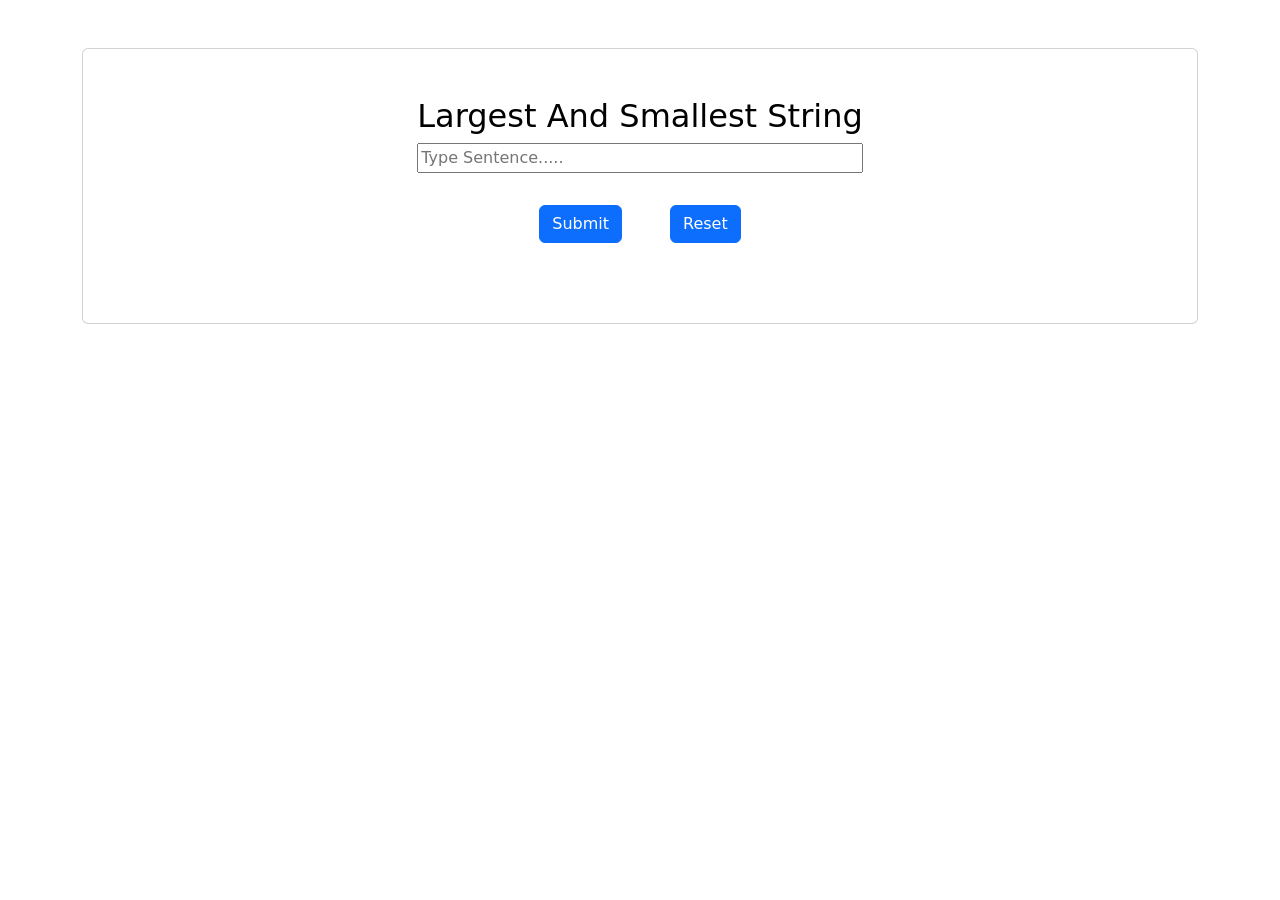
<file: JS_Exercises/JavaScript_1 - Get Large & Small String/Index.html>
<!DOCTYPE html>
<html lang="en">

<head>
    <meta charset="UTF-8">
    <meta name="viewport" content="width=device-width, initial-scale=1.0">
    <title>Largest And Smallest String</title>
    <link rel="stylesheet" href="./Assets/CSS/bootstrap.min.css">
    <script src="./Assets/JS/script.js"></script>
</head>
<body>
    <div class="container">
        <div class="card bg-white text-black p-5 mt-5 d-flex align-items-center justify-content-center" >
            <div class="cardBody">
                <h2>Largest And Smallest String</h2>
                <input type="text" id="sentence" placeholder="Type Sentence....." class="w-100">
                <div class="d-flex gap-5 align-items-center justify-content-center p-3">
                    <button type="submit" onclick="largeSmall()"  class="btn btn-primary mt-3">Submit</button>
                    <button type="reset" onclick="reSet()" class="btn btn-primary mt-3">Reset</button>
                </div>
                
                <p id="message" class="fw-bold  text-center"></p>
                
            </div>

        </div>
    </div>
</body>

</html>
</file>
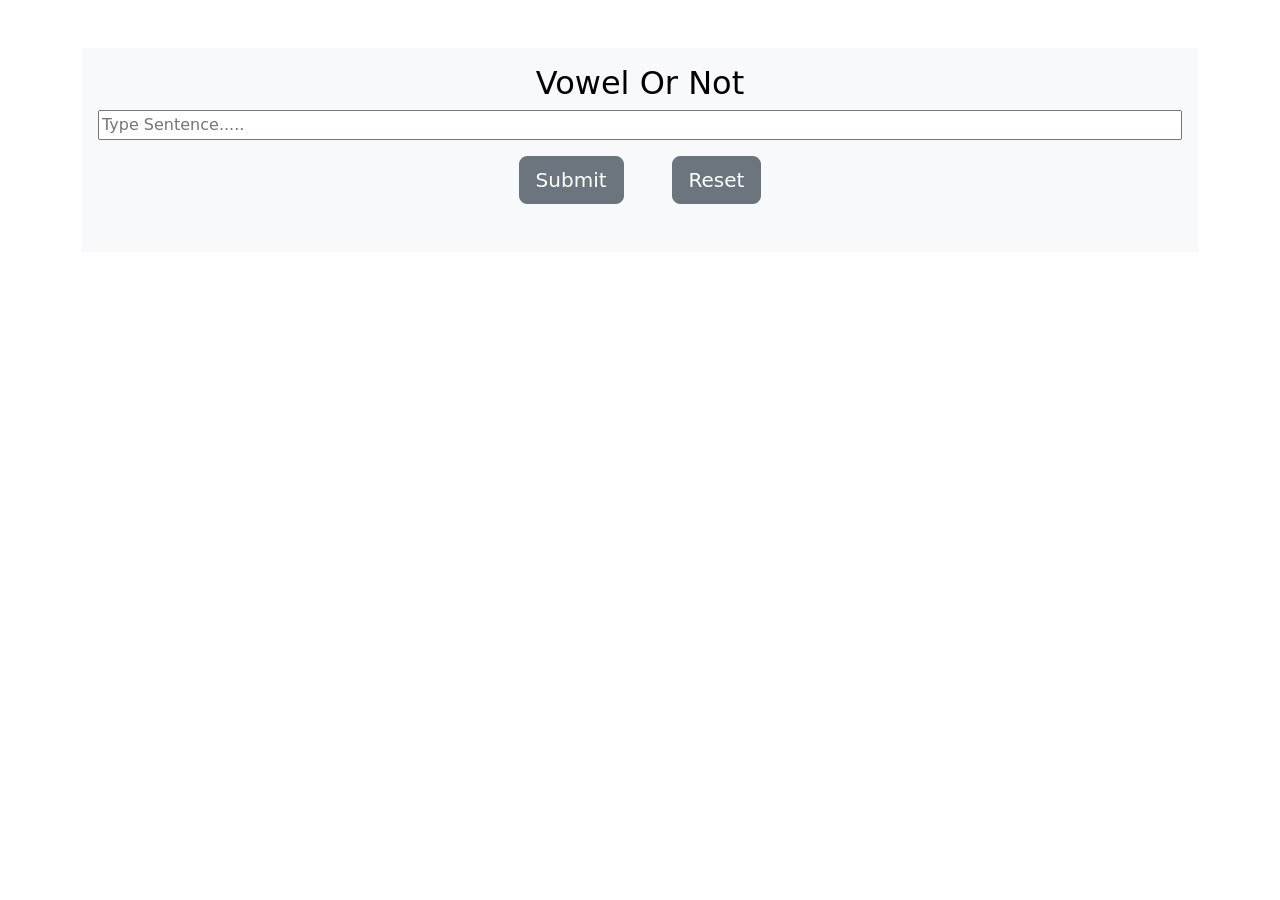
<file: JS_Exercises/JavaScript_2 - VowelorNot/index.html>
<!DOCTYPE html>
<html lang="en">

<head>
    <meta charset="UTF-8">
    <meta name="viewport" content="width=device-width, initial-scale=1.0">
    <link rel="stylesheet" href="./Assets/CSS/bootstrap.min.css">
    <script src="./Assets/JS/script.js"></script>
    <title>Check Vowel Or Not</title>
</head>

<body>
    <form  onsubmit="vowelCheck(event)" >
        <div class="container">
            <div class="p-3 mt-5  text-bg-light">
                <div>
                    <h2 class="text-center">Vowel Or Not</h2>
                    <input type="text" id="sentence" placeholder="Type Sentence....." class="w-100">
                    <div class="d-flex gap-5 justify-content-center p-3">
                        <button type="submit"  class="btn btn-secondary btn-lg">Submit</button>
                        <button type="reset" onclick="reSet()" class="btn btn-secondary btn-lg">Reset</button>
                    </div>

                    <p id="message" class="fw-bold  text-center"></p>

                </div>
            </div>
        </div>
    </form>
</body>

</html>
</file>
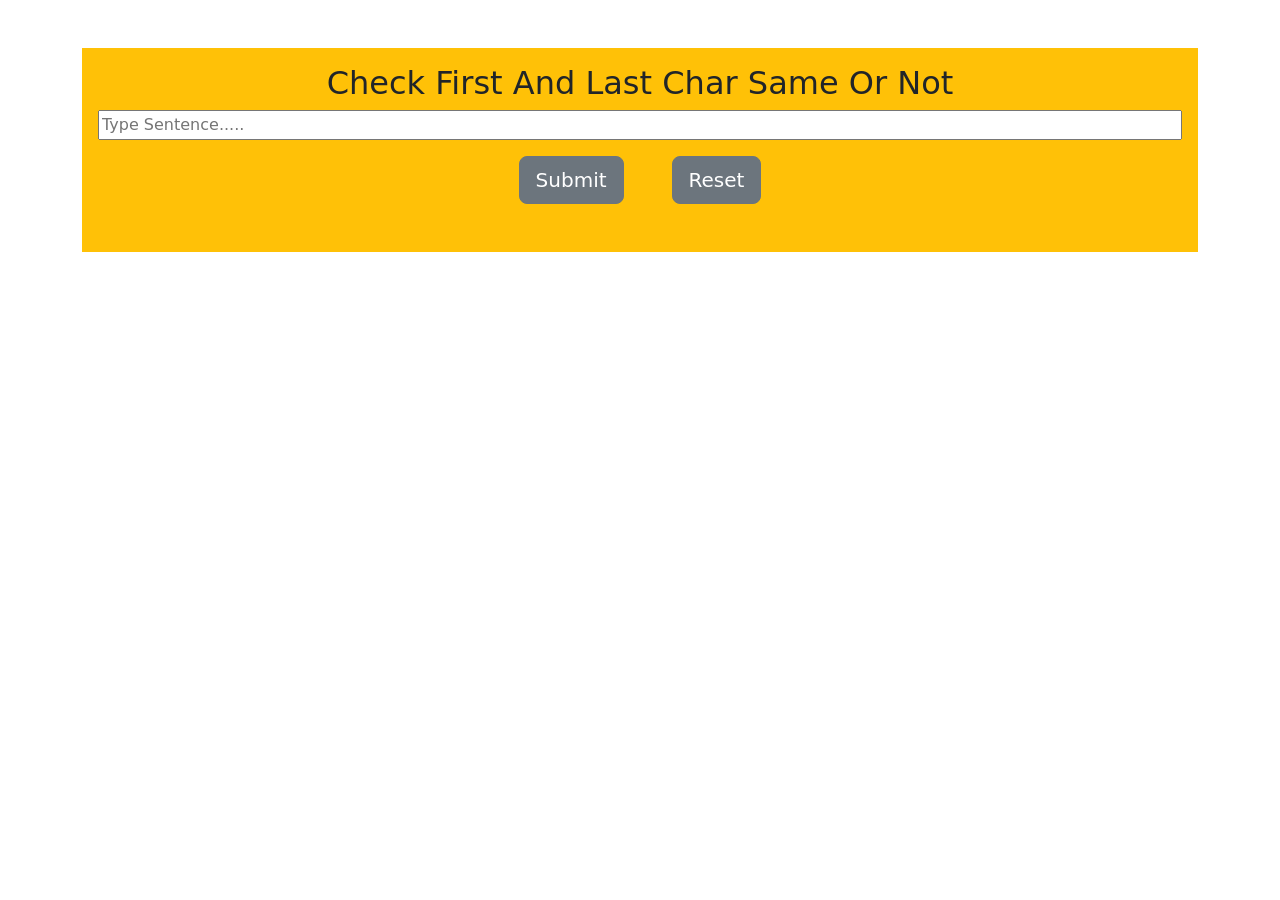
<file: JS_Exercises/JavaScript_3-StringHandling/Index.html>
<!DOCTYPE html>
<html lang="en">

<head>
    <meta charset="UTF-8">
    <meta name="viewport" content="width=device-width, initial-scale=1.0">
    <title>Check First And Last Letter</title>
    <link rel="stylesheet" href="./Assets/CSS/bootstrap.min.css">
    <script src="./Assets/JS/script.js"></script>
</head>

<body>
    <form onsubmit="checkStringChar(event)">
        <div class="container">
            <div class="p-3 mt-5 bg-warning text-dark">
                <div>
                    <h2 class="text-center">Check First And Last Char Same Or Not</h2>
                    <input type="text" id="sentence" placeholder="Type Sentence....." class="w-100">
                    <div class="d-flex gap-5 justify-content-center p-3">
                        <button type="submit" class="btn btn-secondary btn-lg">Submit</button>
                        <button type="reset" onclick="reSet()" class="btn btn-secondary btn-lg">Reset</button>
                    </div>

                    <p id="message" class="fw-bold  text-center"></p>

                </div>
            </div>
        </div>
    </form>
</body>

</html>
</file>
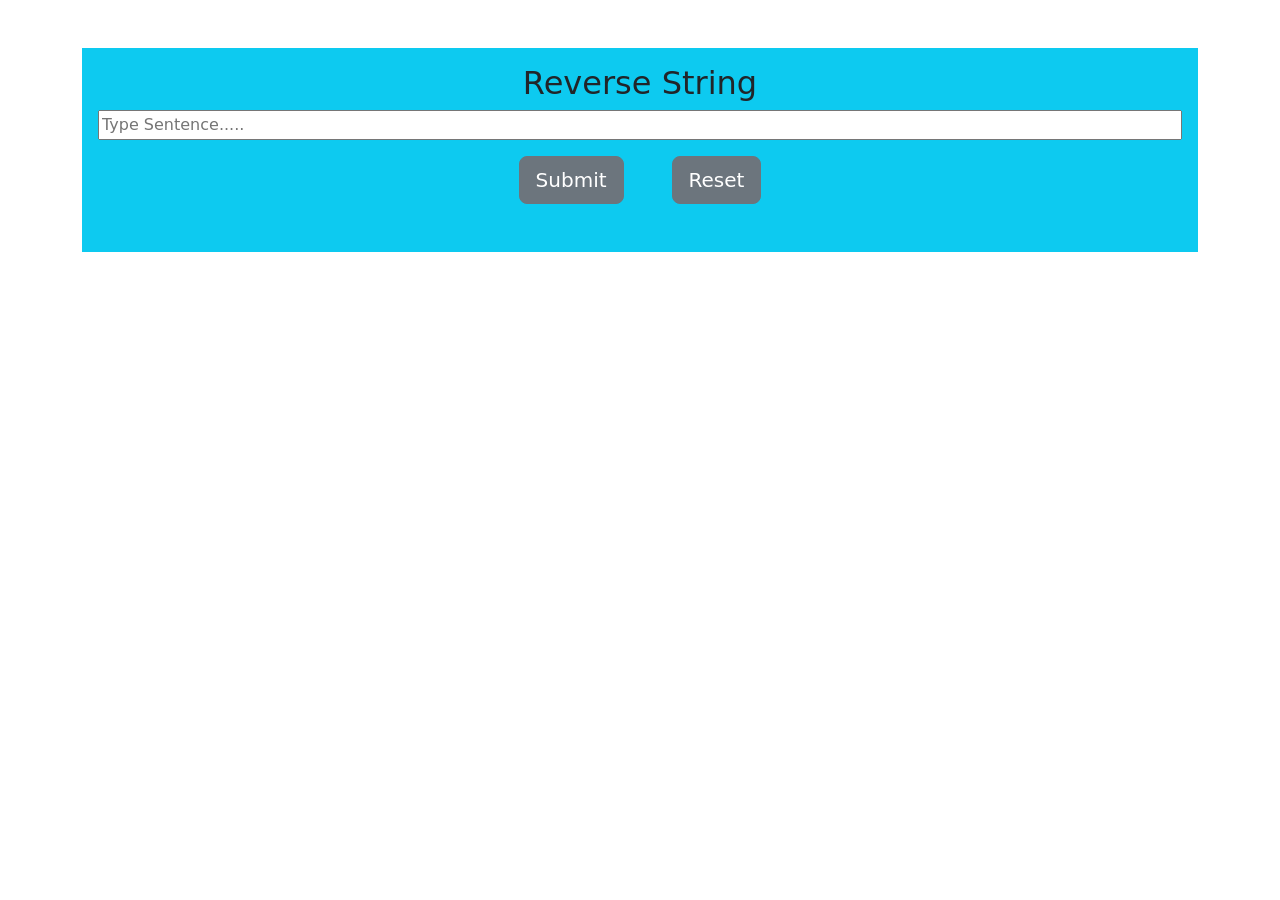
<file: JS_Exercises/JavaScript_4-ReverseString/index.html>
<!DOCTYPE html>
<html lang="en">

<head>
    <meta charset="UTF-8">
    <meta name="viewport" content="width=device-width, initial-scale=1.0">
    <title>Reverse String</title>
    <link rel="stylesheet" href="./Assets/CSS/bootstrap.min.css">
    <script src="./Assets/JS/script.js"></script>
</head>

<body>
    <form action="" onsubmit="reverseString(event)">
        <div class="container">
            <div class="p-3 mt-5 bg-info text-dark">
                <div>
                    <h2 class="text-center">Reverse String</h2>
                    <input type="text" id="sentence" placeholder="Type Sentence....." class="w-100">
                    <div class="d-flex gap-5 justify-content-center p-3">
                        <button type="submit" class="btn btn-secondary btn-lg">Submit</button>
                        <button type="reset" onclick="clearForm()" class="btn btn-secondary btn-lg">Reset</button>
                    </div>

                        <p id="message" class="fw-bold  text-center"></p>
                </div>
            </div>
        </div>
    </form>
</body>

</html>
</file>
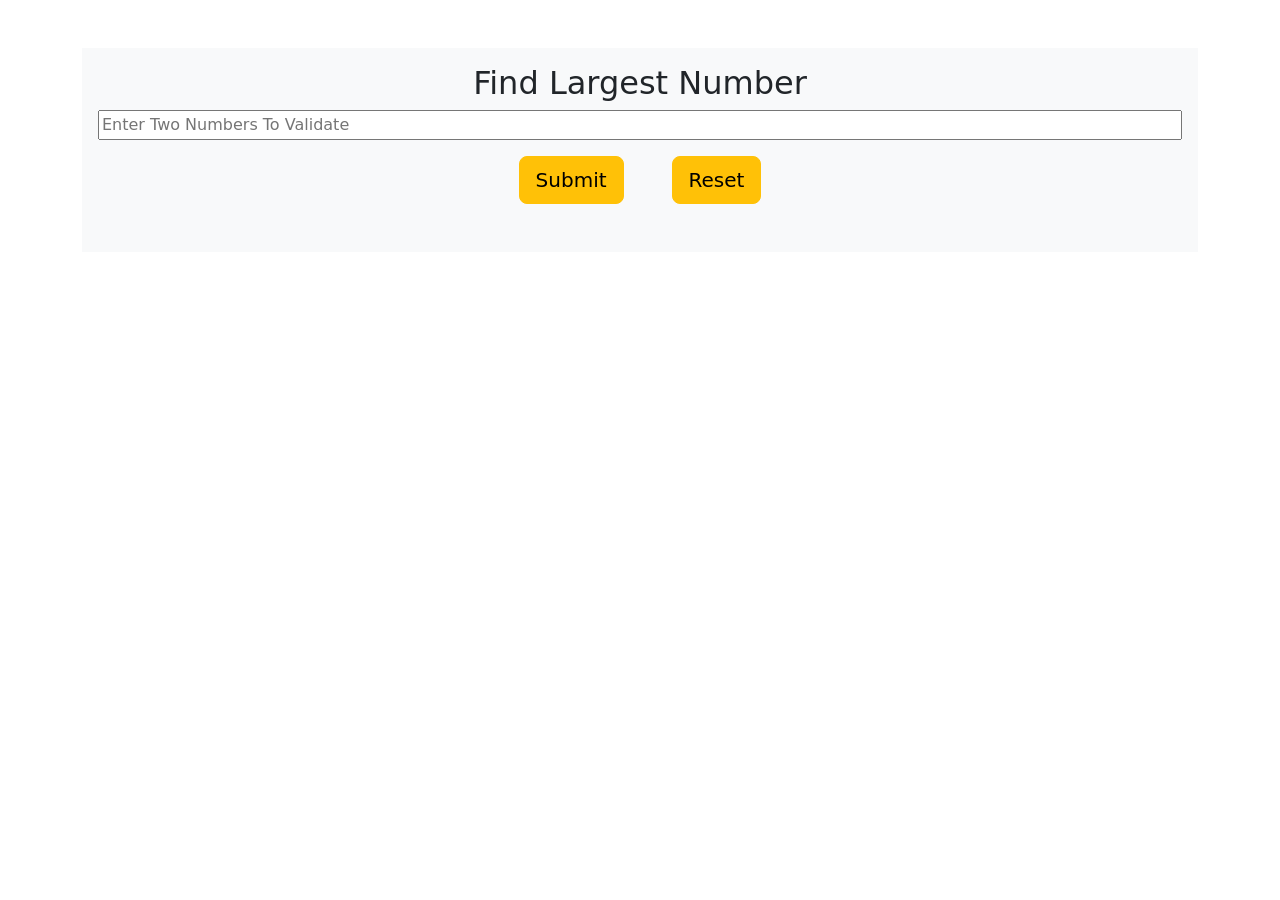
<file: JS_Exercises/JavaScript_5-FindLargestNumber/index.html>
<!DOCTYPE html>
<html lang="en">
<head>
    <meta charset="UTF-8">
    <meta name="viewport" content="width=device-width, initial-scale=1.0">
    <title>Find Largest Number</title>
    <link rel="stylesheet" href="./Assets/CSS/bootstrap.min.css">
    <script src="./Assets/JS/script.js"></script>
</head>
<body>
    <form onsubmit="maxNum(event)">
        <div class="container">
            <div class="p-3 mt-5 bg-light text-dark">
                <div>
                    <h2 class="text-center">Find Largest Number</h2>
                    <input type="text" id="number" placeholder="Enter Two Numbers To Validate" class="w-100">
                    <div class="d-flex gap-5 justify-content-center p-3">
                        <button type="submit" class="btn btn-warning btn-lg">Submit</button>
                         <button type="reset" onclick="clearForm()" class="btn btn-warning btn-lg">Reset</button>
                    </div>
                    <p id="message" class="fw-bold  text-center"></p>
                </div>
            </div>
        </div>
    </form>

</body>
</html>
</file>
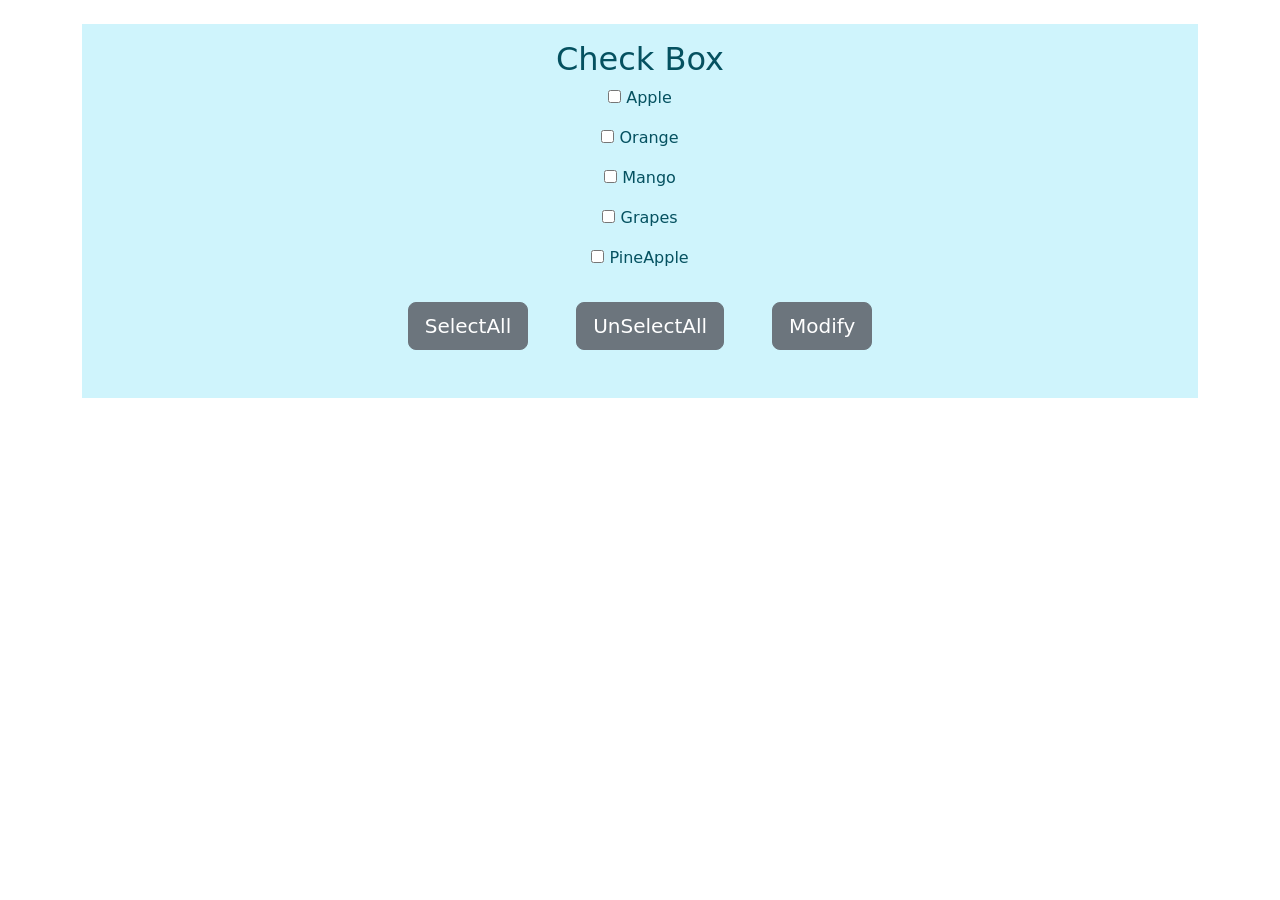
<file: JS_Exercises/JavaScript_6-CheckBox/index.HTML>
<!DOCTYPE html>
<html lang="en">
<head>
    <meta charset="UTF-8">
    <meta name="viewport" content="width=device-width, initial-scale=1.0">
    <link rel="stylesheet" href="./Assets/CSS/bootstrap.min.css">
    <script src="./Assets/JS/script.js"></script>
    <title>Check Box Validation</title>
</head>

<body>
    <div class="container">
        <div class="p-3 mt-4 bg-info-subtle text-info-emphasis">
            <div>
                <h2 class="text-center">Check Box</h2>
                <div class="d-flex flex-column  align-items-center">
                    <p><input type="checkbox" name="myCheck">
                        <label>Apple</label>
                    </p>
                    <p><input type="checkbox" name="myCheck">
                        <label>Orange</label>
                    </p>
                    <p><input type="checkbox" name="myCheck">
                        <label>Mango</label>
                    </p>
                    <p><input type="checkbox" name="myCheck">
                        <label>Grapes</label>
                    </p>
                    <p><input type="checkbox" name="myCheck">
                        <label>PineApple</label>
                    </p>
                </div>
                <div class="d-flex gap-5 justify-content-center p-3">
                    <button type="submit" onclick="checkValidation('select')" class="btn btn-secondary btn-lg">SelectAll</button>
                    <button type="reset" onclick="checkValidation('deselect')" class="btn btn-secondary btn-lg" >UnSelectAll</button>
                    <button type="reset" onclick="checkValidation('modify')" class="btn btn-secondary btn-lg">Modify</button>
                </div>
                <p id="message" class="fw-bold  text-center"></p>
            </div>
        </div>
    </div>
</body>

</html>
</file>
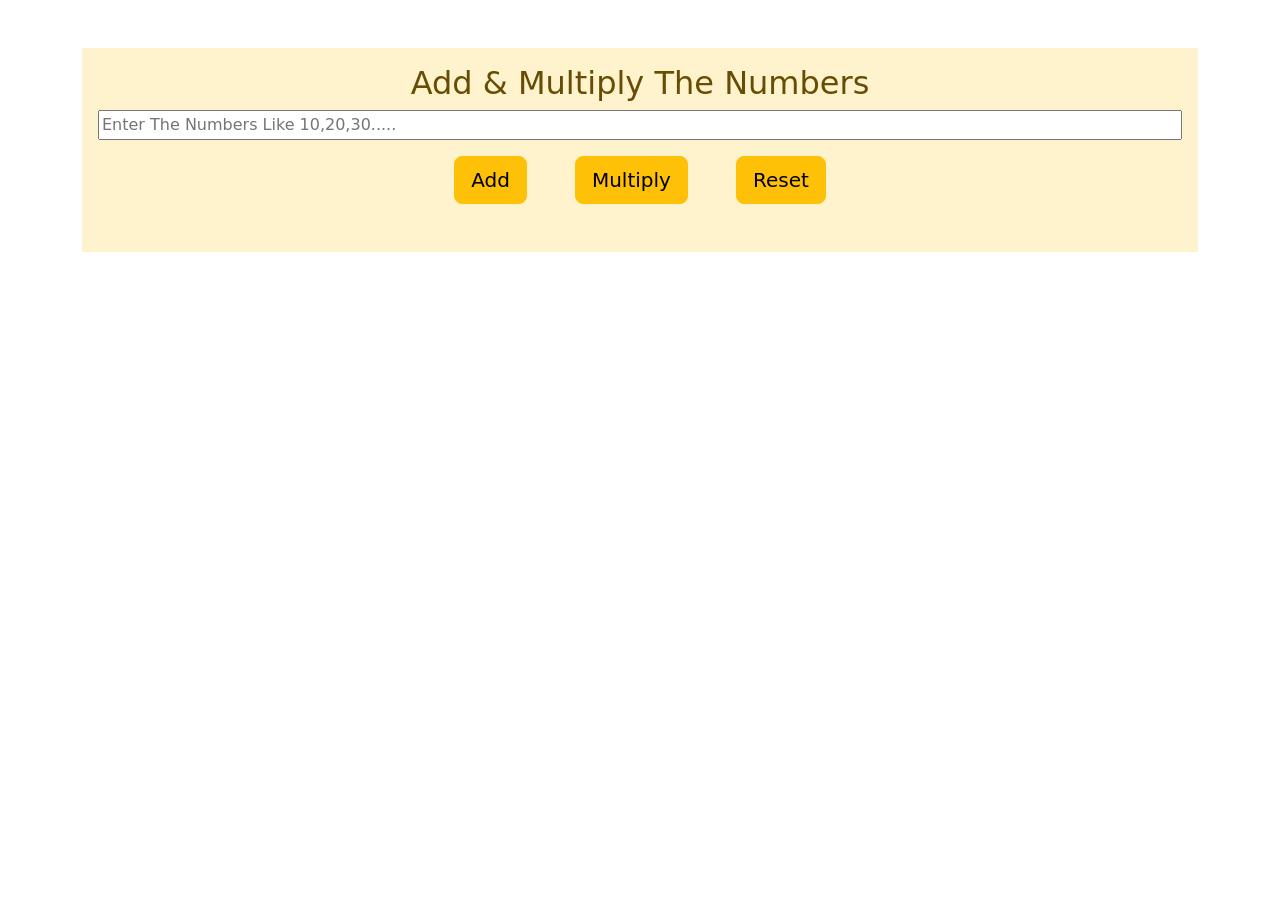
<file: JS_Exercises/JavaScript_7-Sum&Multiply/index.html>
<!DOCTYPE html>
<html lang="en">
<head>
    <meta charset="UTF-8">
    <meta name="viewport" content="width=device-width, initial-scale=1.0">
    <title>Addition And Multiplication</title>
    <link rel="stylesheet" href="./Assets/CSS/bootstrap.min.css">
    <script src="./Assets/JS/script.js"></script>
</head>
<body>
    <form onsubmit="getValidNums(event)">
        <div class="container">
            <div class="p-3 mt-5 bg-warning-subtle text-warning-emphasis">
                <div>
                    <h2 class="text-center">Add & Multiply The Numbers</h2>
                    <input type="text" id="number" placeholder="Enter The Numbers Like 10,20,30....." class="w-100">
                    <div class="d-flex gap-5 justify-content-center p-3">
                        <button type="submit"  onclick="additionMultiplication('addition')"   class="btn btn-warning btn-lg">Add</button>
                        <button type="submit"  onclick="additionMultiplication('multiply')"    class="btn btn-warning btn-lg">Multiply</button>
                        <button type="reset" onclick="clearForm()" class="btn btn-warning btn-lg">Reset</button>
                    </div>
                    <p id="message" class="fw-bold  text-center"></p>
                </div>
            </div>
        </div>
    </form>
</body>
</html>
</file>
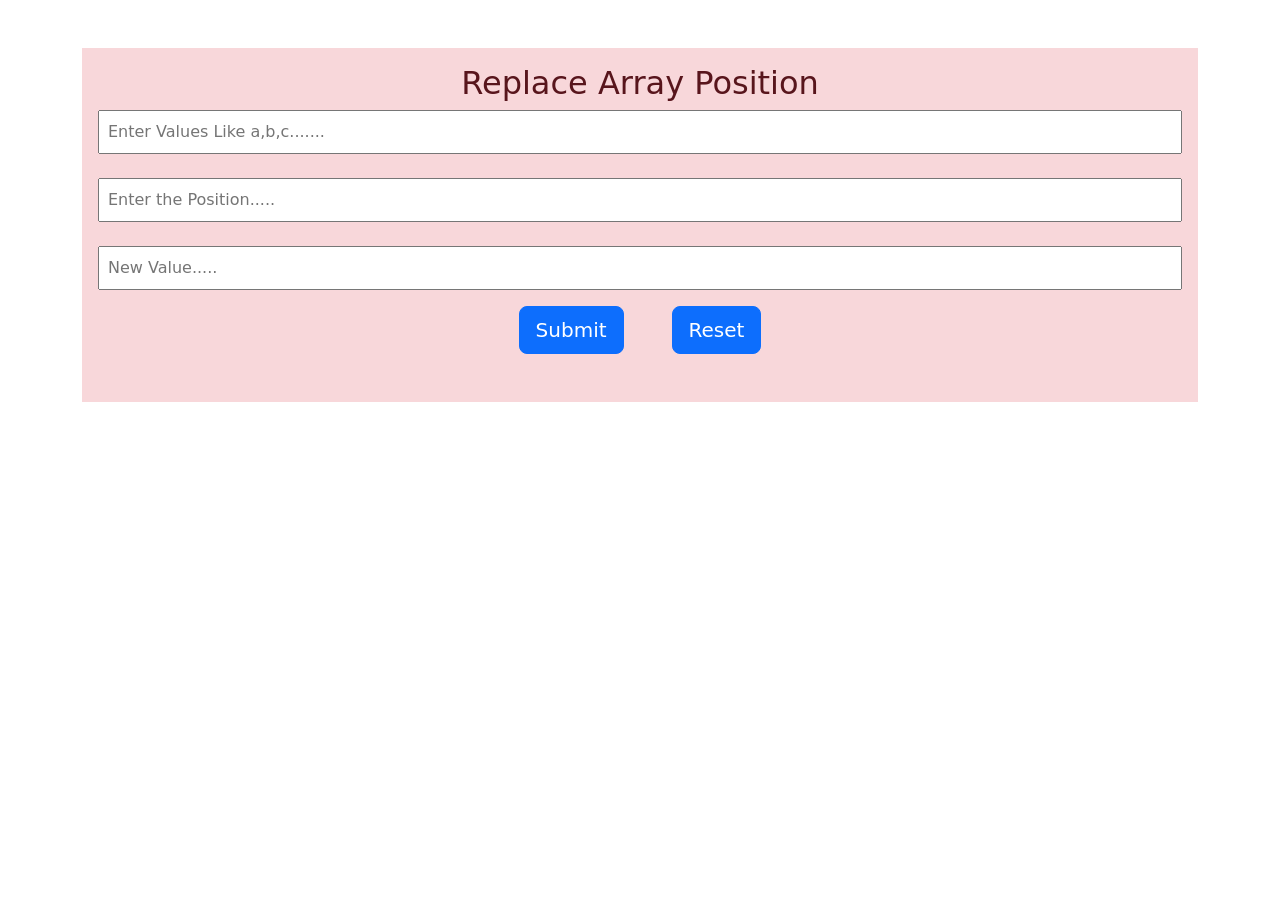
<file: JS_Exercises/JavaScript_8-AddREmoveArray/index.html>
<!DOCTYPE html>
<html lang="en">

<head>
    <meta charset="UTF-8">
    <meta name="viewport" content="width=device-width, initial-scale=1.0">
    <title>Replace Array Position</title>
    <link rel="stylesheet" href="./Assets/CSS/bootstrap.min.css">
    <script src="./Assets/JS/script.js"></script>
</head>

<body>
    <form action="" onsubmit="replaceArray(event)" >
        <div class="container">
            <div class="p-3 mt-5 bg-danger-subtle text-danger-emphasis">
                <div>
                    <h2 class="text-center">Replace Array Position</h2>
                    <input type="text" id="sentence" placeholder="Enter Values Like a,b,c......." class="w-100 p-2">
                     <input type="text" id="position" placeholder="Enter the Position....." class="w-100 mt-4 p-2">
                      <input type="text" id="newElement" placeholder="New Value....." class="w-100 mt-4 p-2">
                    <div class="d-flex gap-5 justify-content-center p-3">
                        <button type="submit" class="btn btn-primary btn-lg">Submit</button>
                        <button type="reset" onclick="clearForm()"  class="btn btn-primary btn-lg">Reset</button>
                    </div>

                    <p id="message" class="fw-bold  text-center"></p>
                </div>
            </div>
        </div>
    </form>
</body>

</html>
</file>
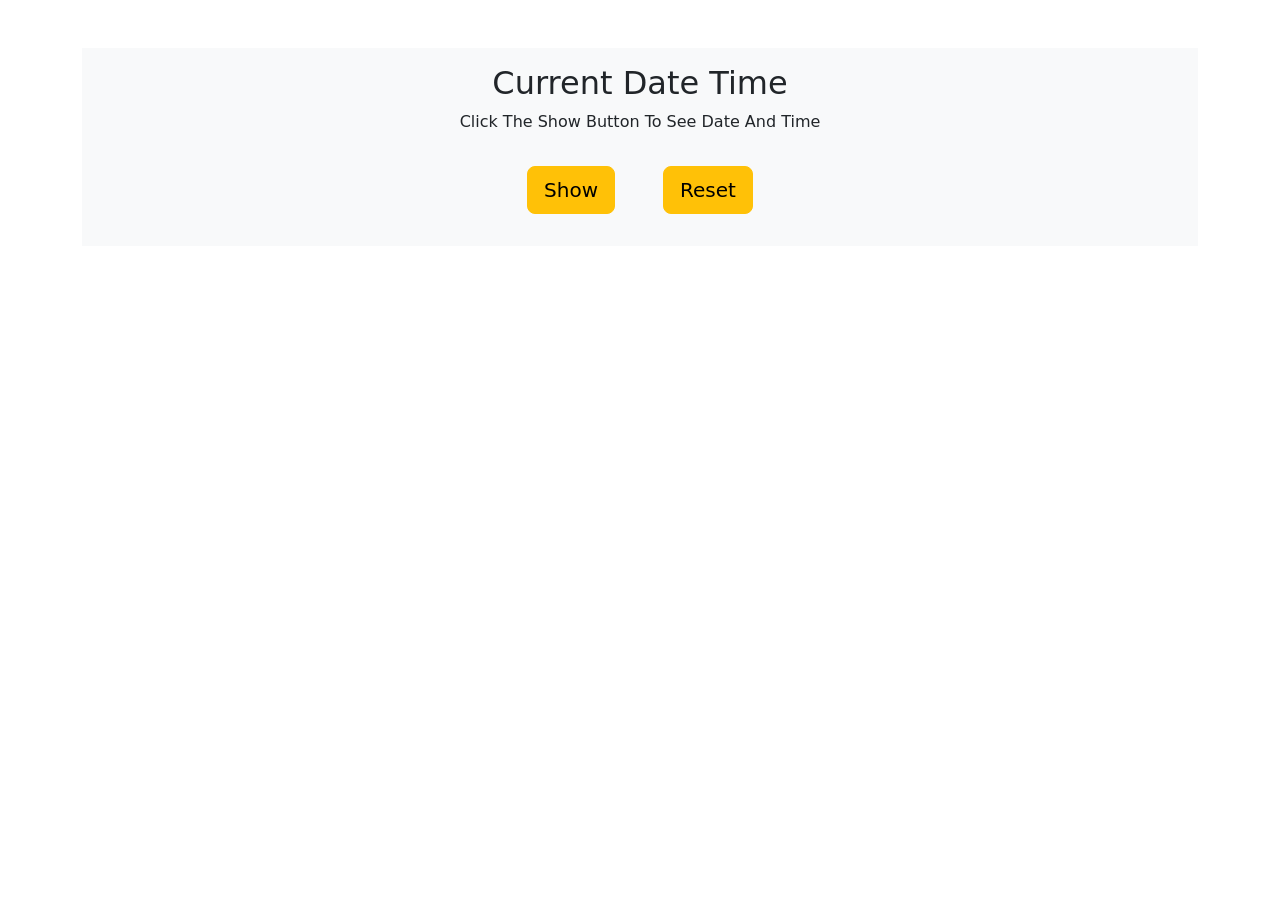
<file: JS_Exercises/JavaScript_9-DateTime/index.html>
<!DOCTYPE html>
<html lang="en">
<head>
    <meta charset="UTF-8">
    <meta name="viewport" content="width=device-width, initial-scale=1.0">
    <title>Date And Time</title>
    <link rel="stylesheet" href="./Assets/CSS/bootstrap.min.css">
    <script src="./Assets/JS/script.js"></script>
</head>

<body>
    <form>
        <div class="container">
            <div class="p-3 mt-5 bg-light text-dark">
                <div>
                    <h2 class="text-center">Current Date Time</h2>
                    <p class="text-center">Click The Show Button To See Date And Time</p>

                    <div class="d-flex gap-5 justify-content-center p-3">
                        <button type="submit" onclick="showDateTime(event)" class="btn btn-warning btn-lg">Show</button>
                        <button type="reset" onclick="clearForm()" class="btn btn-warning btn-lg">Reset</button>
                    </div>

                    <div id="dataContainer" class="container d-none">
                        <div class="d-flex gap-4 justify-content-center">
                            <div class="d-flex flex-column fw-bold">
                                <p class="m-0">Year</p>
                                <p id="year" class="text-center"></p>
                            </div>

                            <div class="fw-bold">
                                <p class="m-0">Month</p>
                                <p id="month" class="text-center"></p>
                            </div>

                            <div class="fw-bold">
                                <p class="m-0">Date</p>
                                <p id="date" class="text-center"></p>
                            </div>

                            <div class="fw-bold">
                                <p class="m-0">Hour</p>
                                <p id="hour" class="text-center"></p>
                            </div>

                            <div class="fw-bold">
                                <p class="m-0">Minutes</p>
                                <p id="minutes" class="text-center"></p>
                            </div>

                            <div class="fw-bold">
                                <p class="m-0">Seconds</p>
                                <p id="seconds" class="text-center"></p>
                            </div>

                            <div class="fw-bold">
                                <p class="m-0">MilliSeconds</p>
                                <p id="milliSeconds" class="text-center"></p>
                            </div>
                        </div>

                        <h5 class="text-center mt-5">GMT +0530 (Indian Standard Time)</h5>

                        <table class="table text-center mt-4">
                            <tr>
                                <th>Local Time & Date</th>
                                <td id="local"></td>
                            </tr>
                            <tr>
                                <th scope="col">UTC</th>
                                <td id="result"></td>
                            </tr>
                            <tr>
                                <th scope="col">UTC MilliSeconds</th>
                                <td id="utcMilliSeconds"></td>
                            </tr>
                        </table>
                    </div>
                </div>
            </div>
        </div>
    </form>
</body>

</html>
</file>
